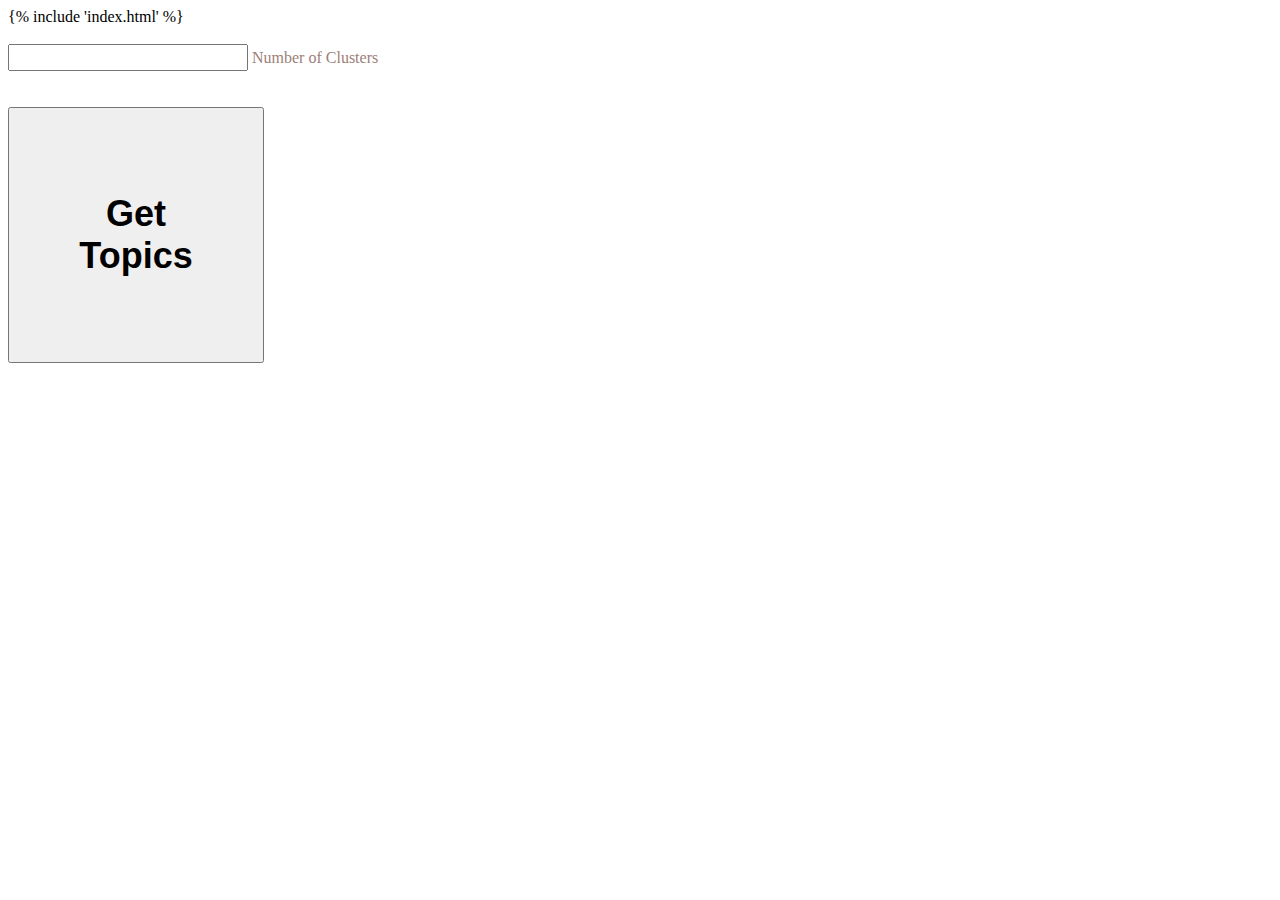
<file: cn_news_cluster/templates/home.html>
{% include 'index.html' %}

<!DOCTYPE html>
<html lang="en">
    
    <body>
    
        <div>
    
            <form class="col s12" action="get_topics">
                <br>
                <div class="row">
                    <div class="col s4 offset-s4 input-field" style="text-align:middle">
                        <input type="text" class="form-control center" id="num_clusters" name="num_clusters" style="color:#9c8078;font-size:large">
                        <label class="col s12 center" for="num_clusters" style="color:#9c8078;font-size:medium">
                        Number of Clusters
                    </label>
                    </div>
                </div>
                <br>
                <br>
                <div class="row center">
                    <div class="col s12">
                        <div class="center">
                            <button type="submit" class="btn-floating waves-effect waves-circle center" style="width:16rem;height:16rem">
                            <h5 style="font-size: 36px; padding-top: 0px; color:rgb(0, 0, 0)">Get<br>Topics</h5>
                            </button>
                        </div>
                    </div>
                </div>
    
            </form>
    
        </div>
    
    </body>

</html>
</file>
